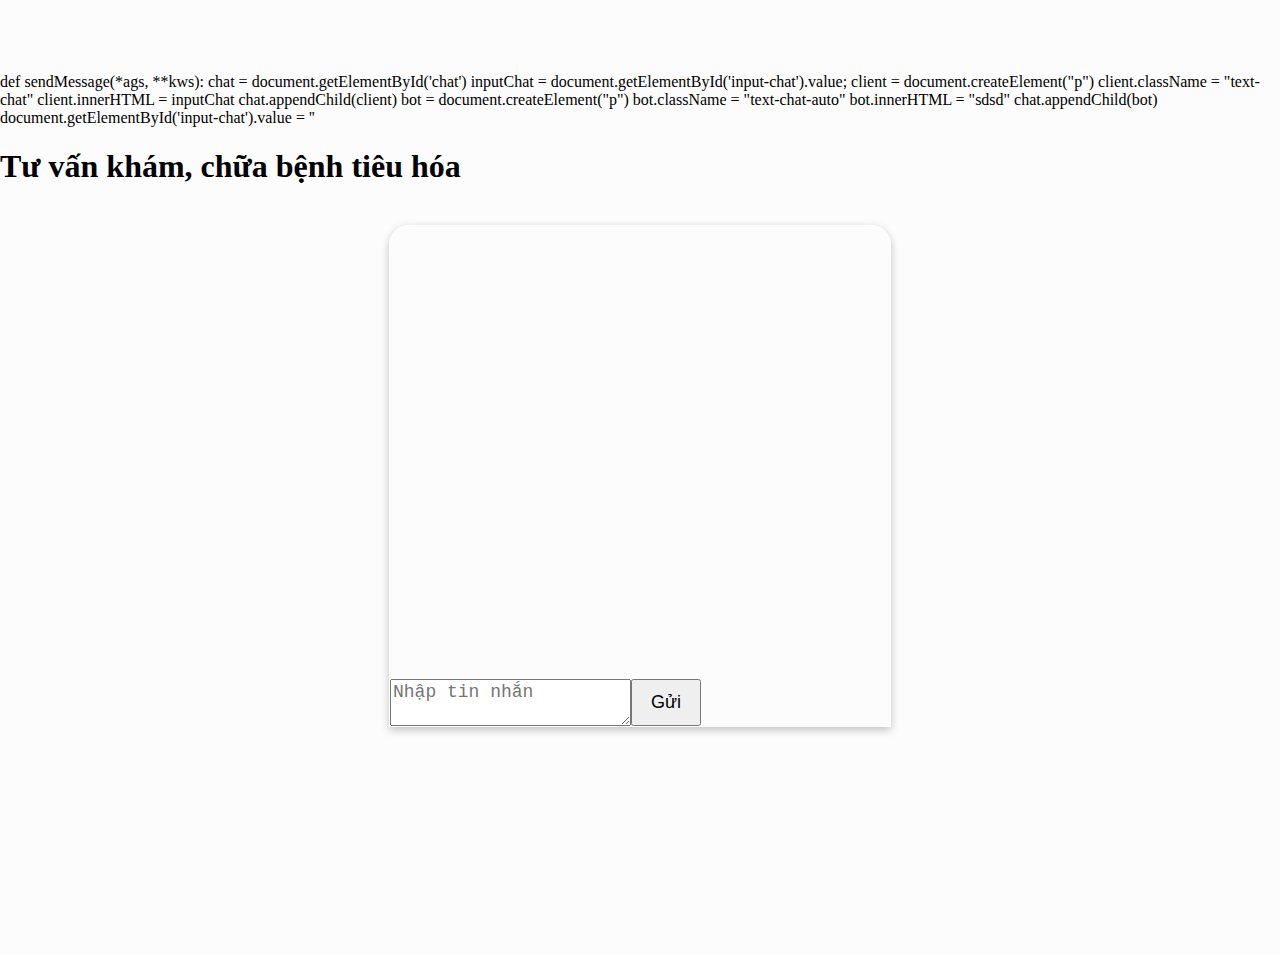
<file: index.html>
<!DOCTYPE html>
<html lang="en">
<head>
    <meta charset="UTF-8">
    <meta http-equiv="X-UA-Compatible" content="IE=edge">
    <meta name="viewport" content="width=device-width, initial-scale=1.0">
    <title>Document</title>
    <script src="https://code.jquery.com/jquery-3.6.0.min.js"></script> 
    <link rel="stylesheet" href="https://stackpath.bootstrapcdn.com/bootstrap/4.5.0/css/bootstrap.min.css" integrity="sha384-9aIt2nRpC12Uk9gS9baDl411NQApFmC26EwAOH8WgZl5MYYxFfc+NcPb1dKGj7Sk" crossorigin="anonymous" />
    <link rel="stylesheet" href="./style.css">
    <script src="https://stackpath.bootstrapcdn.com/bootstrap/4.5.0/js/bootstrap.min.js" integrity="sha384-OgVRvuATP1z7JjHLkuOU7Xw704+h835Lr+6QL9UvYjZE3Ipu6Tp75j7Bh/kR0JKI" crossorigin="anonymous"></script>
    <link rel="stylesheet" href="https://pyscript.net/latest/pyscript.css" />
    <script defer src="https://pyscript.net/alpha/pyscript.js"></script>
    <style>
    
    body {
        background-color: #fcfcfc;
        padding-top: 55px;
        min-height: 100vh;
        margin:0;
        display:flex;
        flex-direction:column;
      }
    </style> 

    <py-env>
        <!-- - paths:
            - ./main.py -->
    </py-env>
</head>
<body>
<br>
<py-script>
    <!-- from main import * -->
        
    def sendMessage(*ags, **kws):

        chat = document.getElementById('chat')

        inputChat = document.getElementById('input-chat').value;
        client = document.createElement("p")
        client.className = "text-chat"
        client.innerHTML = inputChat
        chat.appendChild(client)

        bot = document.createElement("p")
        bot.className = "text-chat-auto"
        bot.innerHTML = "sdsd"
        chat.appendChild(bot)
        document.getElementById('input-chat').value = ''

        <!-- pyscript.write("Fahrenheit",x)     -->
</py-script>   
<div class="container">
        
    <h1 class="text-center">
        Tư vấn khám, chữa bệnh tiêu hóa
    </h1>
    <br />
    <div class="chatbot">
        <div class="chat" id="chat"></div>
        <div class="action">
            <textarea id="input-chat" class="form-control input-chat" rows="1" aria-label="Large" aria-describedby="inputGroup-sizing-sm" placeholder="Nhập tin nhắn"></textarea>
            <button id="sendMessage" type="submit" class="btn btn-info btn-send" pys-onClick="sendMessage">Gửi</button>
        </div>
    </div>
</div>  
</body>
</html>
</file>
<file: style.css>
.chatbot{
    margin: 0 auto;
    width: 500px;
    height: 500px;
    border: 1px solid #fff;
    box-shadow: rgba(0, 0, 0, 0.24) 0px 3px 8px;
    border-top-left-radius:20px;
    border-top-right-radius:20px;
    position: relative;
}
.chat{
    max-height: 450px;
    padding-top: 10px;
    margin-top: auto;
    display: flex;
    overflow-y: scroll;
    flex-direction: column;
}
.text-chat,
.text-chat-auto{
    max-width: 270px;
    word-wrap: break-word;
    font-size: 17px;
    background-color: #ca93e0;
    color: #fff;
    padding:5px 15px;
    margin-right: 10px;
    border-radius: 18px;
    display: inline-block;
    align-self: flex-end;
}
.text-chat-auto{
    background-color: #e4e6eb;
    color: #0a0a0e;
    align-self: flex-start;
    margin-left: 10px;
}
.action{
    display: flex;
    position: absolute;
    bottom: 0;
    left: 0;
    right: 0;
}
.input-chat{
    font-size: 18px;
    max-height: 82px;
    min-height: 41px;
}
.btn-send{
    width:70px;
    font-size: 18px;
}
</file>
